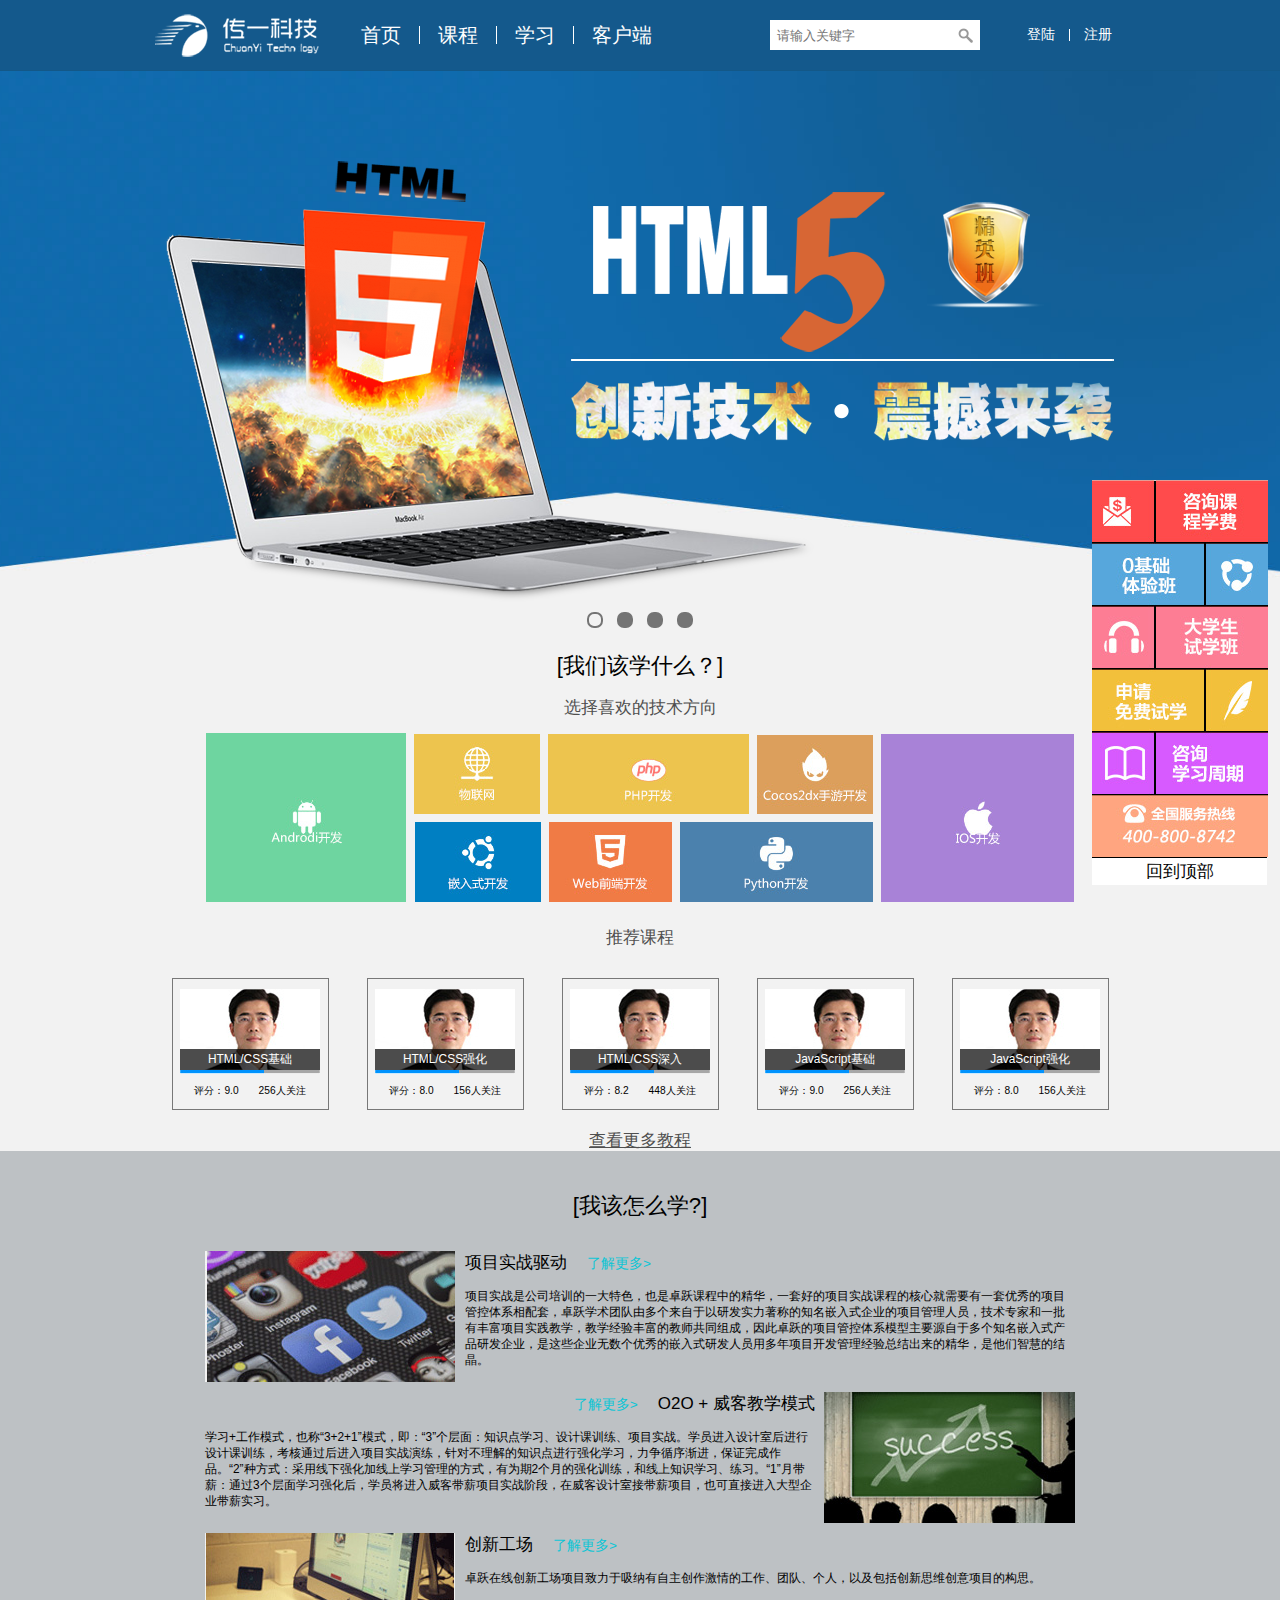
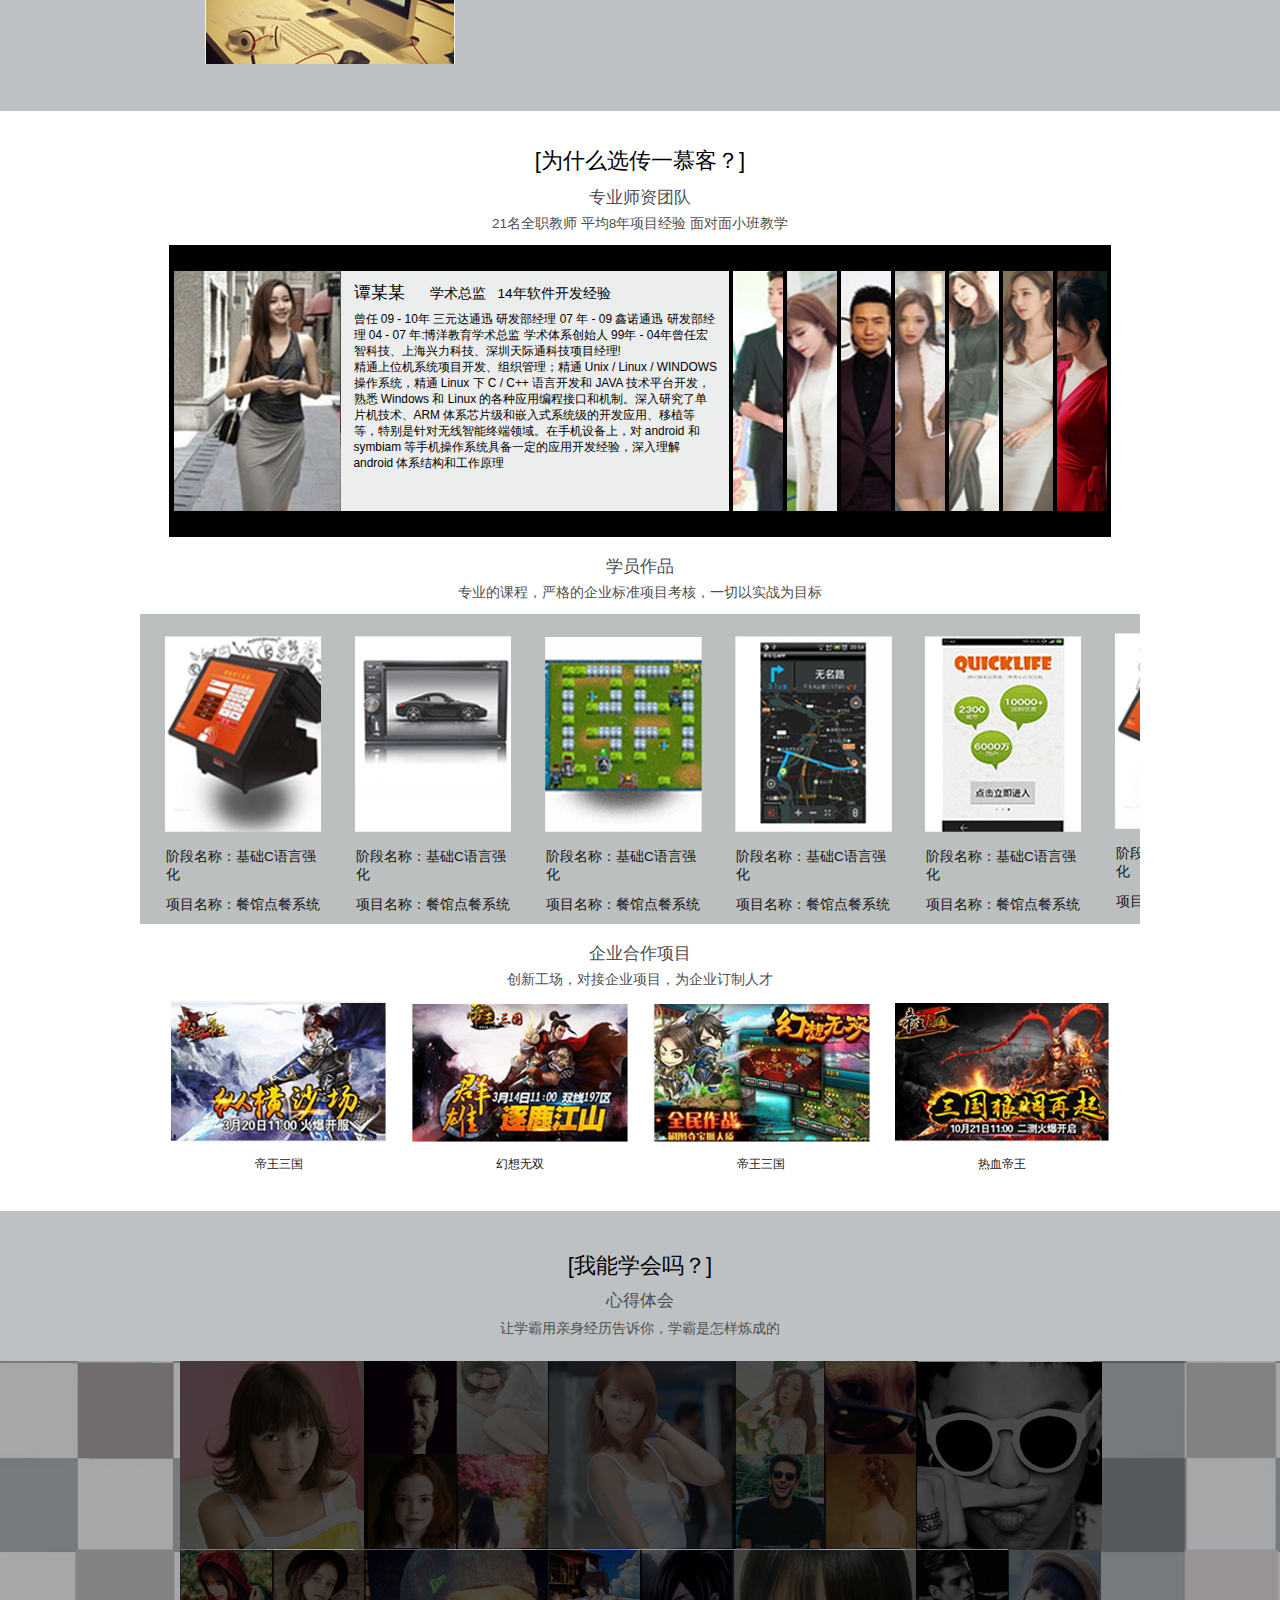
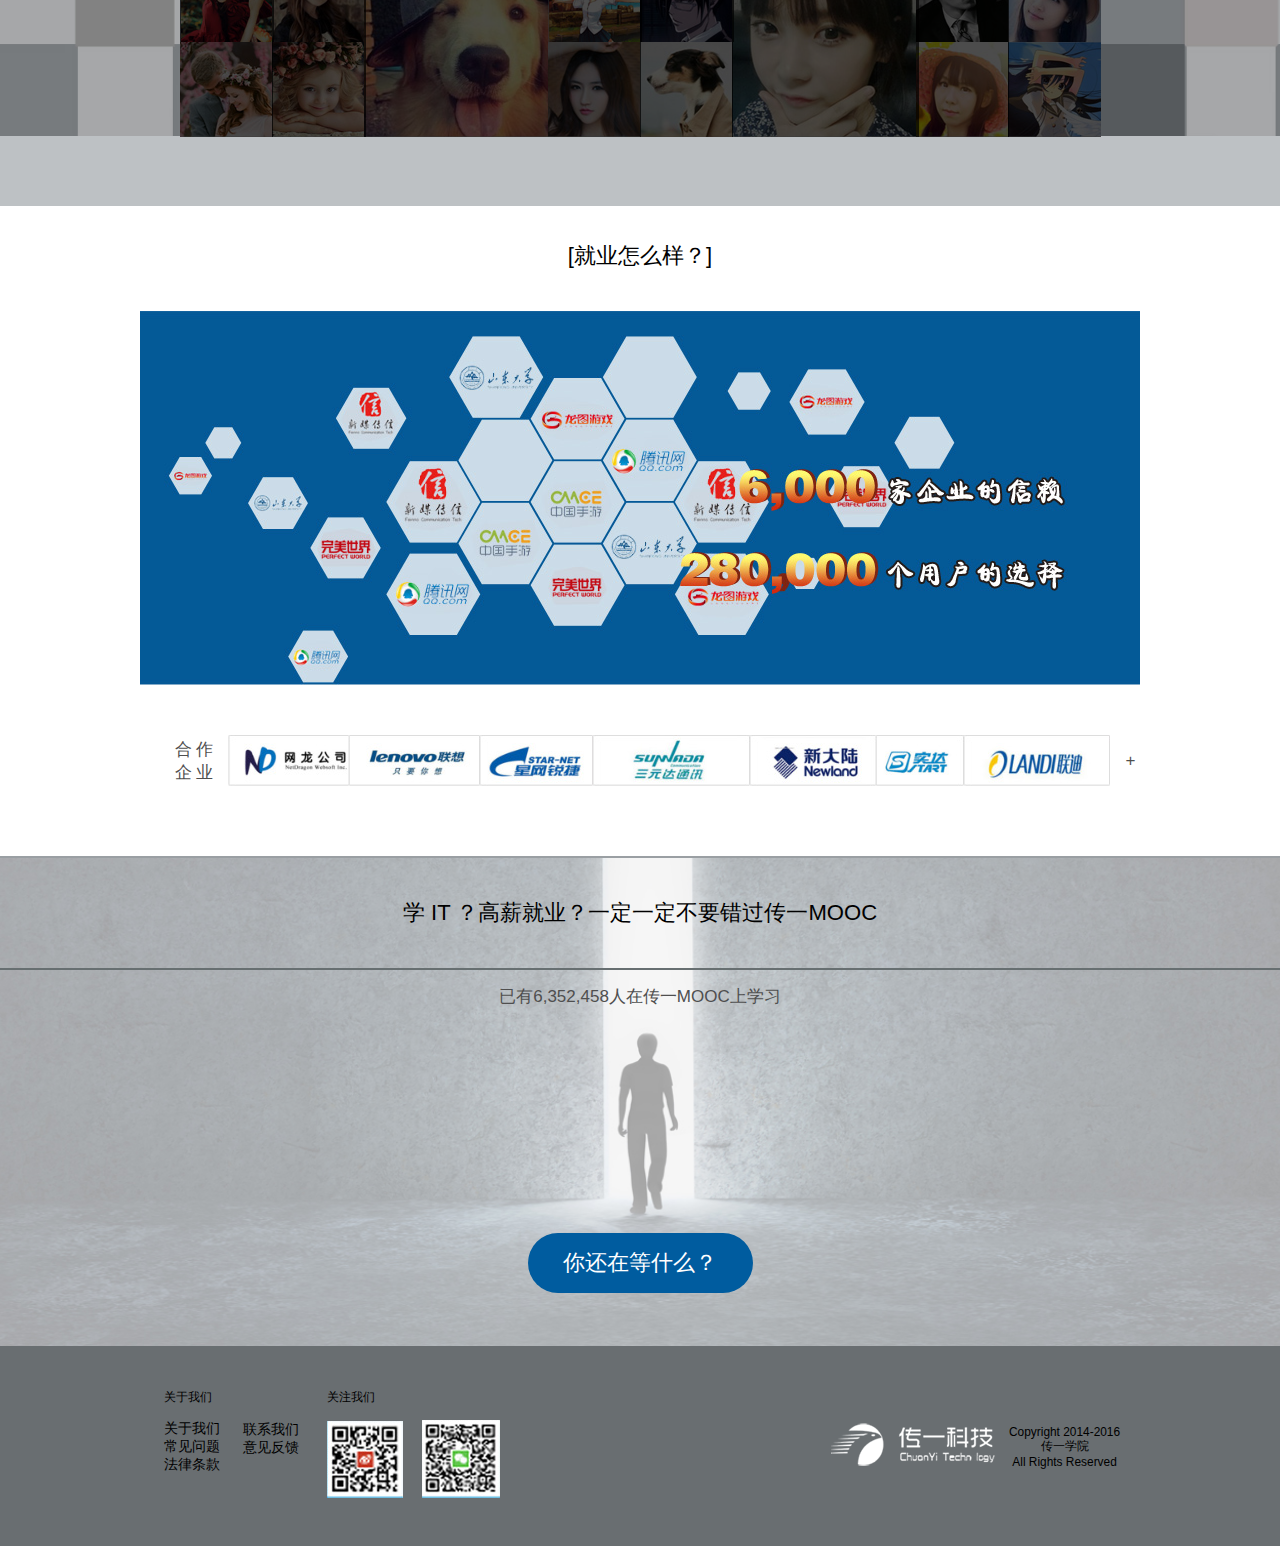
<file: app/index.html>
<!DOCTYPE html>
<html lang="en">
<head>
    <meta charset="UTF-8">
    <title></title>
    <link rel="stylesheet" href="static/css/base.css"/>
    <link rel="stylesheet" href="static/css/index.css"/>
    <script rel="script" src="static/js/base.js"></script>
    <script rel="script" src="static/js/index.js"></script>
</head>
<body>
<div class="main">
    <div class="header" id="header">
        <div class="header_sign" id="header_sign">
            <h1>注册</h1>
            <form>
                <label id="sign_username_label" for="sign_username"><span>4~16位数字或字母，首位必须为字母</span></label>

                <input type="text" id="sign_username" placeholder=" 账号（必须填写）">
                <label id="sign_password1_label"  for="sign_password1"><span>密码未填写</span></label>

                <input type="password" id="sign_password1" placeholder=" 静态密码（必须填写）">
                <label id="sign_password2_label"  for="sign_password2"><span>两次输入密码不正确</span></label>

                <input type="password" id="sign_password2" placeholder=" 确认密码（必须填写）">
                <label id="sign_email_label"  for="sign_email"><span>邮箱账号格式不正确，请重新填写</span></label>

                <input type="text" id="sign_email" placeholder=" 邮箱账号（必须填写）">
                <label id="sign_pin_label"  for="sign_pin"><span>请填写验证码，看不清请刷新</span></label>
                <input type="text" id="sign_pin" placeholder=" 验证码（必须填写）">
                <input id="sign_submit" type="button" value="注册">
            </form>
        </div>
        <div class="header_login" id="header_login">
            <h1>登陆</h1>
            <form>
                <label for="login_username" id="login_username_label"><span>账号不存在</span></label>

                <input type="text" id="login_username" placeholder="账号">
                <label for="login_password" id="login_password_label"><span>密码错误</span></label>

                <input type="password" id="login_password" placeholder="密码">
                <input type="button" id="login_submit" value="登陆">
                <input type="button" id="login_forget" value="忘记密码">
            </form>
        </div>
        <div class="header_box" id="header_box">
            <div class="_empty"></div>
            <img src="static/images/logo.png">
            <ul>
                <li>
                    <a href="index.html">首页</a>
                </li>
                <li>
                    <a href="center.html">课程</a>
                </li>
                <li>
                    <a href="study.html">学习</a>
                </li>
                <li>
                    <a style="border: none">客户端
                        <ul>
                            <li>安卓客户端</li>
                            <li>IOS 客户端</li>
                        </ul>
                    </a>
                </li>
            </ul>
            <form>
                <input type="text" name="search" placeholder="  请输入关键字">
            </form>
            <img  class="header_box_search" src="static/images/search.png"/>
            <a id="header_box_login">登陆</a>
            <a id="header_box_sign" style="border: none">注册</a>
            <a id="header_box_user" style="display: none"></a>
            <a id="header_box_out" style="display: none;border: none">退出</a>
        </div>
    </div>

    <!-- -->
    <div class="banner">
        <div class="banner_box _box">
            <img id="banner_box_img" src="static/images/banner0.png"/>
            <a id="banner_box_left"></a>
            <a id="banner_box_right"></a>

            <div id="banner_box_button">
            </div>
        </div>
    </div>

    <div class="what">
        <div class="what_box _box">
            <h1>[我们该学什么？]</h1>

            <h2>选择喜欢的技术方向</h2>

            <div class="what_box_tech">
                <div>
                    <img src="static/images/what_03.jpg">

                </div>
                <div>
                    <div>
                        <img src="static/images/what_08.jpg">
                        <img src="static/images/what_05.jpg">
                        <img src="static/images/what_13.jpg">
                    </div>
                    <div>
                        <img src="static/images/what_18.jpg">
                        <img src="static/images/what_20.jpg">
                        <img src="static/images/what_22.jpg">
                    </div>
                </div>
                <div>
                    <img src="static/images/what_07.jpg">

                </div>


            </div>

            <h2>推荐课程</h2>

            <div class="what_box_course" id="what_box_course">
                <div class="_course"></div>
            </div>
            <a><h2>查看更多教程</h2></a>
        </div>

    </div>

    <div class="how">
        <div class="how_box _box">

            <h1>[我该怎么学?]</h1>

            <div class="how_box_drive">
                <h2>项目实战驱动</h2>

                <h3><a>了解更多></a></h3>

                <p>
                    项目实战是公司培训的一大特色，也是卓跃课程中的精华，一套好的项目实战课程的核心就需要有一套优秀的项目管控体系相配套，卓跃学术团队由多个来自于以研发实力著称的知名嵌入式企业的项目管理人员，技术专家和一批有丰富项目实践教学，教学经验丰富的教师共同组成，因此卓跃的项目管控体系模型主要源自于多个知名嵌入式产品研发企业，是这些企业无数个优秀的嵌入式研发人员用多年项目开发管理经验总结出来的精华，是他们智慧的结晶。</p>
            </div>
            <div class="how_box_o2o">
                <h3><a>了解更多></a></h3>

                <h2>O2O + 威客教学模式</h2>

                <p>
                    学习+工作模式，也称“3+2+1”模式，即：“3”个层面：知识点学习、设计课训练、项目实战。学员进入设计室后进行设计课训练，考核通过后进入项目实战演练，针对不理解的知识点进行强化学习，力争循序渐进，保证完成作品。“2”种方式：采用线下强化加线上学习管理的方式，有为期2个月的强化训练，和线上知识学习、练习。“1”月带薪：通过3个层面学习强化后，学员将进入威客带薪项目实战阶段，在威客设计室接带薪项目，也可直接进入大型企业带薪实习。</p>

            </div>
            <div class="how_box_creative">
                <h2>创新工场</h2>

                <h3><a>了解更多></a></h3>

                <p>卓跃在线创新工场项目致力于吸纳有自主创作激情的工作、团队、个人，以及包括创新思维创意项目的构思。
                </p>
            </div>
        </div>


    </div>
    <div class="why">
        <div class="why_box _box">
            <h1>[为什么选传一慕客？]</h1>

            <h2>专业师资团队</h2>

            <h3>21名全职教师 平均8年项目经验 面对面小班教学</h3>

            <div class="why_box_teacher" id="why_box_teacher" onmouseover="playAccordion(event)">
                <div style="background-image: url(static/images/teacher1.jpg);width: auto">
                    <div>
                        <h2>谭某某</h2>

                        <h3>学术总监</h3>

                        <h3>14年软件开发经验</h3>

                        <p>曾任 09 - 10年 三元达通迅 研发部经理 07 年 - 09 鑫诺通迅 研发部经理 04 - 07 年:博洋教育学术总监 学术体系创始人
                            99年 - 04年曾任宏智科技、上海兴力科技、深圳天际通科技项目经理!</p>

                        <p>精通上位机系统项目开发、组织管理；精通 Unix / Linux / WINDOWS 操作系统，精通 Linux 下 C / C++ 语言开发和 JAVA 技术平台开发，熟悉
                            Windows 和 Linux 的各种应用编程接口和机制。深入研究了单片机技术、ARM 体系芯片级和嵌入式系统级的开发应用、移植等等，特别是针对无线智能终端领域。在手机设备上，对
                            android 和 symbiam 等手机操作系统具备一定的应用开发经验，深入理解 android 体系结构和工作原理</p>

                    </div>
                </div>
                <div style="background-image: url(static/images/teacher2.jpg);width: 50px;background-position: center center;">
                    <div>
                        <h2>谭某某</h2>

                        <h3>学术总监</h3>

                        <h3>14年软件开发经验</h3>

                        <p>曾任 09 - 10年 三元达通迅 研发部经理 07 年 - 09 鑫诺通迅 研发部经理 04 - 07 年:博洋教育学术总监 学术体系创始人
                            99年 - 04年曾任宏智科技、上海兴力科技、深圳天际通科技项目经理!</p>

                        <p>精通上位机系统项目开发、组织管理；精通 Unix / Linux / WINDOWS 操作系统，精通 Linux 下 C / C++ 语言开发和 JAVA 技术平台开发，熟悉
                            Windows 和 Linux 的各种应用编程接口和机制。深入研究了单片机技术、ARM 体系芯片级和嵌入式系统级的开发应用、移植等等，特别是针对无线智能终端领域。在手机设备上，对
                            android 和 symbiam 等手机操作系统具备一定的应用开发经验，深入理解 android 体系结构和工作原理</p>

                    </div>
                </div>
                <div style="background-image: url(static/images/teacher3.jpg);width: 50px;background-position: center center;">
                    <div>
                        <h2>谭某某</h2>

                        <h3>学术总监</h3>

                        <h3>14年软件开发经验</h3>

                        <p>曾任 09 - 10年 三元达通迅 研发部经理 07 年 - 09 鑫诺通迅 研发部经理 04 - 07 年:博洋教育学术总监 学术体系创始人
                            99年 - 04年曾任宏智科技、上海兴力科技、深圳天际通科技项目经理!</p>

                        <p>精通上位机系统项目开发、组织管理；精通 Unix / Linux / WINDOWS 操作系统，精通 Linux 下 C / C++ 语言开发和 JAVA 技术平台开发，熟悉
                            Windows 和 Linux 的各种应用编程接口和机制。深入研究了单片机技术、ARM 体系芯片级和嵌入式系统级的开发应用、移植等等，特别是针对无线智能终端领域。在手机设备上，对
                            android 和 symbiam 等手机操作系统具备一定的应用开发经验，深入理解 android 体系结构和工作原理</p>

                    </div>
                </div>
                <div style="background-image: url(static/images/teacher4.jpg);width: 50px;background-position: center center;">
                    <div>
                        <h2>谭某某</h2>

                        <h3>学术总监</h3>

                        <h3>14年软件开发经验</h3>

                        <p>曾任 09 - 10年 三元达通迅 研发部经理 07 年 - 09 鑫诺通迅 研发部经理 04 - 07 年:博洋教育学术总监 学术体系创始人
                            99年 - 04年曾任宏智科技、上海兴力科技、深圳天际通科技项目经理!</p>

                        <p>精通上位机系统项目开发、组织管理；精通 Unix / Linux / WINDOWS 操作系统，精通 Linux 下 C / C++ 语言开发和 JAVA 技术平台开发，熟悉
                            Windows 和 Linux 的各种应用编程接口和机制。深入研究了单片机技术、ARM 体系芯片级和嵌入式系统级的开发应用、移植等等，特别是针对无线智能终端领域。在手机设备上，对
                            android 和 symbiam 等手机操作系统具备一定的应用开发经验，深入理解 android 体系结构和工作原理</p>

                    </div>
                </div>
                <div style="background-image: url(static/images/teacher5.jpg);width: 50px;background-position: center center;">
                    <div>
                        <h2>谭某某</h2>

                        <h3>学术总监</h3>

                        <h3>14年软件开发经验</h3>

                        <p>曾任 09 - 10年 三元达通迅 研发部经理 07 年 - 09 鑫诺通迅 研发部经理 04 - 07 年:博洋教育学术总监 学术体系创始人
                            99年 - 04年曾任宏智科技、上海兴力科技、深圳天际通科技项目经理!</p>

                        <p>精通上位机系统项目开发、组织管理；精通 Unix / Linux / WINDOWS 操作系统，精通 Linux 下 C / C++ 语言开发和 JAVA 技术平台开发，熟悉
                            Windows 和 Linux 的各种应用编程接口和机制。深入研究了单片机技术、ARM 体系芯片级和嵌入式系统级的开发应用、移植等等，特别是针对无线智能终端领域。在手机设备上，对
                            android 和 symbiam 等手机操作系统具备一定的应用开发经验，深入理解 android 体系结构和工作原理</p>

                    </div>
                </div>
                <div style="background-image: url(static/images/teacher6.jpg);width: 50px;background-position: center center;">
                    <div>
                        <h2>谭某某</h2>

                        <h3>学术总监</h3>

                        <h3>14年软件开发经验</h3>

                        <p>曾任 09 - 10年 三元达通迅 研发部经理 07 年 - 09 鑫诺通迅 研发部经理 04 - 07 年:博洋教育学术总监 学术体系创始人
                            99年 - 04年曾任宏智科技、上海兴力科技、深圳天际通科技项目经理!</p>

                        <p>精通上位机系统项目开发、组织管理；精通 Unix / Linux / WINDOWS 操作系统，精通 Linux 下 C / C++ 语言开发和 JAVA 技术平台开发，熟悉
                            Windows 和 Linux 的各种应用编程接口和机制。深入研究了单片机技术、ARM 体系芯片级和嵌入式系统级的开发应用、移植等等，特别是针对无线智能终端领域。在手机设备上，对
                            android 和 symbiam 等手机操作系统具备一定的应用开发经验，深入理解 android 体系结构和工作原理</p>

                    </div>
                </div>
                <div style="background-image: url(static/images/teacher7.jpg);width: 50px;background-position: center center;">
                    <div>
                        <h2>谭某某</h2>

                        <h3>学术总监</h3>

                        <h3>14年软件开发经验</h3>

                        <p>曾任 09 - 10年 三元达通迅 研发部经理 07 年 - 09 鑫诺通迅 研发部经理 04 - 07 年:博洋教育学术总监 学术体系创始人
                            99年 - 04年曾任宏智科技、上海兴力科技、深圳天际通科技项目经理!</p>

                        <p>精通上位机系统项目开发、组织管理；精通 Unix / Linux / WINDOWS 操作系统，精通 Linux 下 C / C++ 语言开发和 JAVA 技术平台开发，熟悉
                            Windows 和 Linux 的各种应用编程接口和机制。深入研究了单片机技术、ARM 体系芯片级和嵌入式系统级的开发应用、移植等等，特别是针对无线智能终端领域。在手机设备上，对
                            android 和 symbiam 等手机操作系统具备一定的应用开发经验，深入理解 android 体系结构和工作原理</p>

                    </div>
                </div>
                <div style="background-image: url(static/images/teacher8.jpg);width: 50px;background-position: center center;">
                    <div>
                        <h2>谭某某</h2>

                        <h3>学术总监</h3>

                        <h3>14年软件开发经验</h3>

                        <p>曾任 09 - 10年 三元达通迅 研发部经理 07 年 - 09 鑫诺通迅 研发部经理 04 - 07 年:博洋教育学术总监 学术体系创始人
                            99年 - 04年曾任宏智科技、上海兴力科技、深圳天际通科技项目经理!</p>

                        <p>精通上位机系统项目开发、组织管理；精通 Unix / Linux / WINDOWS 操作系统，精通 Linux 下 C / C++ 语言开发和 JAVA 技术平台开发，熟悉
                            Windows 和 Linux 的各种应用编程接口和机制。深入研究了单片机技术、ARM 体系芯片级和嵌入式系统级的开发应用、移植等等，特别是针对无线智能终端领域。在手机设备上，对
                            android 和 symbiam 等手机操作系统具备一定的应用开发经验，深入理解 android 体系结构和工作原理</p>

                    </div>
                </div>
            </div>
            <h2>学员作品</h2>

            <h3>专业的课程，严格的企业标准项目考核，一切以实战为目标</h3>

            <div class="why_box_work" id="why_box_work" onload="workLoop()">
                <div style="left: 0">
                    <div>
                        <img src="static/images/work_03.jpg">

                        <h3>阶段名称：基础C语言强化</h3>

                        <h3>项目名称：餐馆点餐系统</h3>
                    </div>
                    <div>
                        <img src="static/images/work_05.jpg">

                        <h3>阶段名称：基础C语言强化</h3>

                        <h3>项目名称：餐馆点餐系统</h3>
                    </div>
                    <div>
                        <img src="static/images/work_07.jpg">

                        <h3>阶段名称：基础C语言强化</h3>

                        <h3>项目名称：餐馆点餐系统</h3>
                    </div>
                    <div>
                        <img src="static/images/work_09.jpg">

                        <h3>阶段名称：基础C语言强化</h3>

                        <h3>项目名称：餐馆点餐系统</h3>
                    </div>
                    <div>
                        <img src="static/images/work_11.jpg">

                        <h3>阶段名称：基础C语言强化</h3>

                        <h3>项目名称：餐馆点餐系统</h3>
                    </div>
                </div>

            </div>


            <h2>企业合作项目</h2>

            <h3>创新工场，对接企业项目，为企业订制人才</h3>

            <div class="why_box_project">
                <div>
                    <img src="static/images/project_03.jpg"/>

                    <p><a>帝王三国</a></p>
                </div>
                <div>
                    <img src="static/images/project_06.jpg"/>

                    <p><a>幻想无双</a></p>

                </div>
                <div>
                    <img src="static/images/project_08.jpg"/>

                    <p><a>帝王三国</a></p>

                </div>
                <div>
                    <img src="static/images/project_10.jpg"/>

                    <p><a>热血帝王</a></p>

                </div>
            </div>
        </div>
    </div>
    <div class="can">
        <h1>[我能学会吗？]</h1>

        <h2>心得体会</h2>

        <h3>让学霸用亲身经历告诉你，学霸是怎样炼成的</h3>

        <div class="can_content">
            <div class="can_content_box _box" id="can_content_box">
                <div>
                    <div>

                        <img src="static/images/can_01.jpg"/>

                        <div></div>
                    </div>
                    <div>
                        <div>
                            <div>
                                <div></div>
                                <img src="static/images/can_02.jpg"/>

                            </div>
                            <div>
                                <div></div>
                                <img src="static/images/can_03.jpg"/>

                            </div>
                        </div>
                        <div>
                            <div>
                                <div></div>
                                <img src="static/images/can_04.jpg"/>

                            </div>
                            <div>
                                <div></div>
                                <img src="static/images/can_05.jpg"/>

                            </div>
                        </div>
                    </div>
                    <div>
                        <div></div>
                        <img src="static/images/can_06.jpg"/>
                    </div>
                    <div>
                        <div>
                            <div>
                                <div></div>
                                <img src="static/images/can_07.jpg"/>

                            </div>
                            <div>
                                <div></div>
                                <img src="static/images/can_08.jpg"/>

                            </div>
                        </div>
                        <div>
                            <div>
                                <div></div>
                                <img src="static/images/can_09.jpg"/>

                            </div>
                            <div>
                                <div></div>
                                <img src="static/images/can_10.jpg"/>

                            </div>
                        </div>
                    </div>
                    <div>
                        <div></div>
                        <img src="static/images/can_11.jpg"/>
                    </div>
                </div>
                <div>
                    <div>
                        <div>
                            <div>
                                <div></div>
                                <img src="static/images/can_12.jpg"/>

                            </div>
                            <div>
                                <div></div>
                                <img src="static/images/can_13.jpg"/>

                            </div>
                        </div>
                        <div>
                            <div>
                                <div></div>
                                <img src="static/images/can_14.jpg"/>

                            </div>
                            <div>
                                <div></div>
                                <img src="static/images/can_15.jpg"/>

                            </div>
                        </div>
                    </div>
                    <div>
                        <div></div>
                        <img src="static/images/can_16.jpg"/>
                    </div>
                    <div>
                        <div>
                            <div>
                                <div></div>
                                <img src="static/images/can_17.jpg"/>

                            </div>
                            <div>
                                <div></div>
                                <img src="static/images/can_18.jpg"/>

                            </div>
                        </div>
                        <div>
                            <div>
                                <div></div>
                                <img src="static/images/can_19.jpg"/>

                            </div>
                            <div>
                                <div></div>
                                <img src="static/images/can_20.jpg"/>

                            </div>
                        </div>
                    </div>
                    <div>
                        <div></div>
                        <img src="static/images/can_21.jpg"/>
                    </div>
                    <div>
                        <div>
                            <div>
                                <div></div>
                                <img src="static/images/can_22.jpg"/>

                            </div>
                            <div>
                                <div></div>
                                <img src="static/images/can_23.jpg"/>

                            </div>
                        </div>
                        <div>
                            <div>
                                <div></div>
                                <img src="static/images/can_24.jpg"/>

                            </div>
                            <div>
                                <div></div>
                                <img src="static/images/can_25.jpg"/>

                            </div>
                        </div>
                    </div>
                </div>
            </div>
        </div>
    </div>
    <div class="job">
        <div class="job_box _box">
            <h1>[就业怎么样？]</h1>
            <img src="static/images/job_back.jpg"/>

            <div class="job_box_corp">
                <div class="_empty"></div>
                <div><h2>合 作<br/>企 业</h2></div>
                <div>
                    <div><img src="static/images/corp_03.jpg"/></div>
                    <div><img src="static/images/corp_04.jpg"/></div>
                    <div><img src="static/images/corp_05.jpg"/></div>
                    <div><img src="static/images/corp_06.jpg"/></div>
                    <div><img src="static/images/corp_07.jpg"/></div>
                    <div><img src="static/images/corp_08.jpg"/></div>
                    <div><img src="static/images/corp_09.jpg"/></div>
                </div>
                <div>
                    <h2>+</h2>
                </div>
            </div>
        </div>
    </div>
    <div class="wait">
        <div class="wait_top">
            <h1>学 IT ？高薪就业？一定一定不要错过传一MOOC</h1>
        </div>
        <div class="wait_bottom">
            <h2>已有6,352,458人在传一MOOC上学习</h2>
            <a><h1>你还在等什么？</h1></a>
        </div>
    </div>
    <div class="float">
        <img src="static/images/float_01.jpg"/>
        <a href="#header">回到顶部</a>
    </div>
    <!--  -->
    <div class="footer">
        <div class="footer_box">
            <div class="_empty"></div>
            <div class="footer_box_block1">
                <p>关于我们</p>
                <span><a>关于我们</a><br/><a>常见问题</a><br/><a>法律条款</a></span>
                <span><a>联系我们</a><br/><a>意见反馈</a><br/><a></a></span>
            </div>
            <div class="footer_box_block2">
                <p>关注我们</p>
                <img src="static/images/footer_scan_03.jpg">
                <img src="static/images/footer_scan_05.jpg">
            </div>
            <div class="footer_box_logo">
                <img src="static/images/logo.png"/>

                <p>Copyright 2014-2016<br/>传一学院<br/>All Rights Reserved</p>
            </div>
        </div>
    </div>

</div>
<div class="_cover" id="_cover"></div>
</body>
</html>
</file>
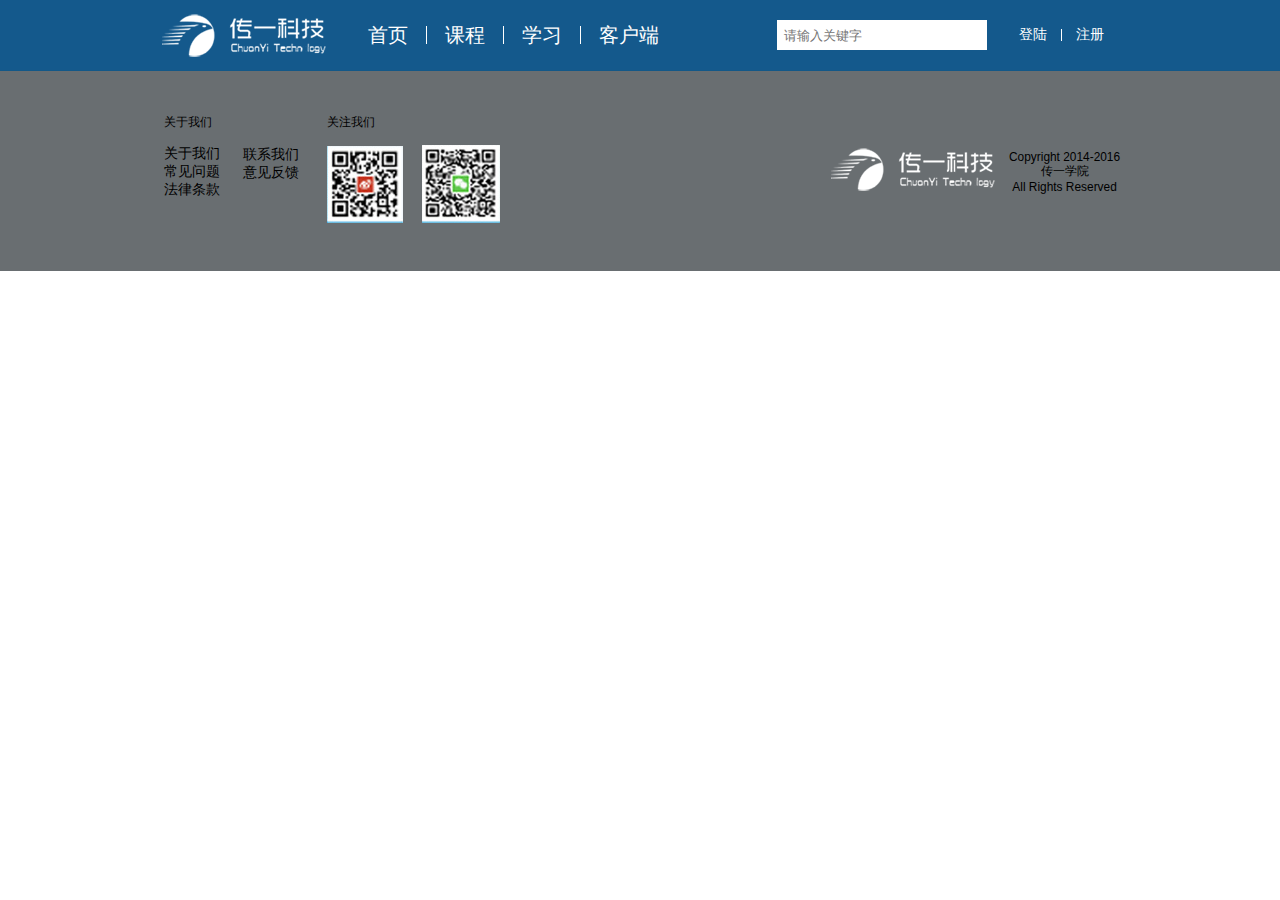
<file: app/base.html>
<!DOCTYPE html>
<html lang="en">
<head>
    <meta charset="UTF-8">
    <link rel="stylesheet" href="static/css/base.css"/>

    <title></title>
</head>
<body>
    <div class="main">
        <div class="header">
            <div class="header_box">
                <div class="_empty"></div>
                <img src="static/images/logo.png">
                <ul>
                    <li>
                        <a href="index.html">首页</a>
                    </li>
                    <li>
                        <a href="class.html">课程</a>
                    </li>
                    <li>
                        <a href="study.html">学习</a>
                    </li>
                    <li>
                        <a style="border: none">客户端
                            <ul>
                                <li>安卓客户端</li>
                                <li>IOS 客户端</li>
                            </ul>
                        </a>
                    </li>
                </ul>
                <form>
                    <input type="text" name="search" placeholder="  请输入关键字">
                    <a></a>
                </form>
                <a>登陆</a>
                <a style="border: none">注册</a>
            </div>
        </div>
        <div class="footer">
            <div class="footer_box">
                <div class="_empty"></div>
                <div class="footer_box_block1">
                    <p>关于我们</p>
                    <span><a>关于我们</a><br/><a>常见问题</a><br/><a>法律条款</a></span>
                    <span><a>联系我们</a><br/><a>意见反馈</a><br/><a></a></span>
                </div>
                <div class="footer_box_block2">
                    <p>关注我们</p>
                    <img src="static/images/footer_scan_03.jpg">
                    <img src="static/images/footer_scan_05.jpg">
                </div>
                <div class="footer_box_logo">
                    <img src="static/images/logo.png"/>

                    <p>Copyright 2014-2016<br/>传一学院<br/>All Rights Reserved</p>
                </div>
            </div>
        </div>
    </div>
</body>
</html>
</file>
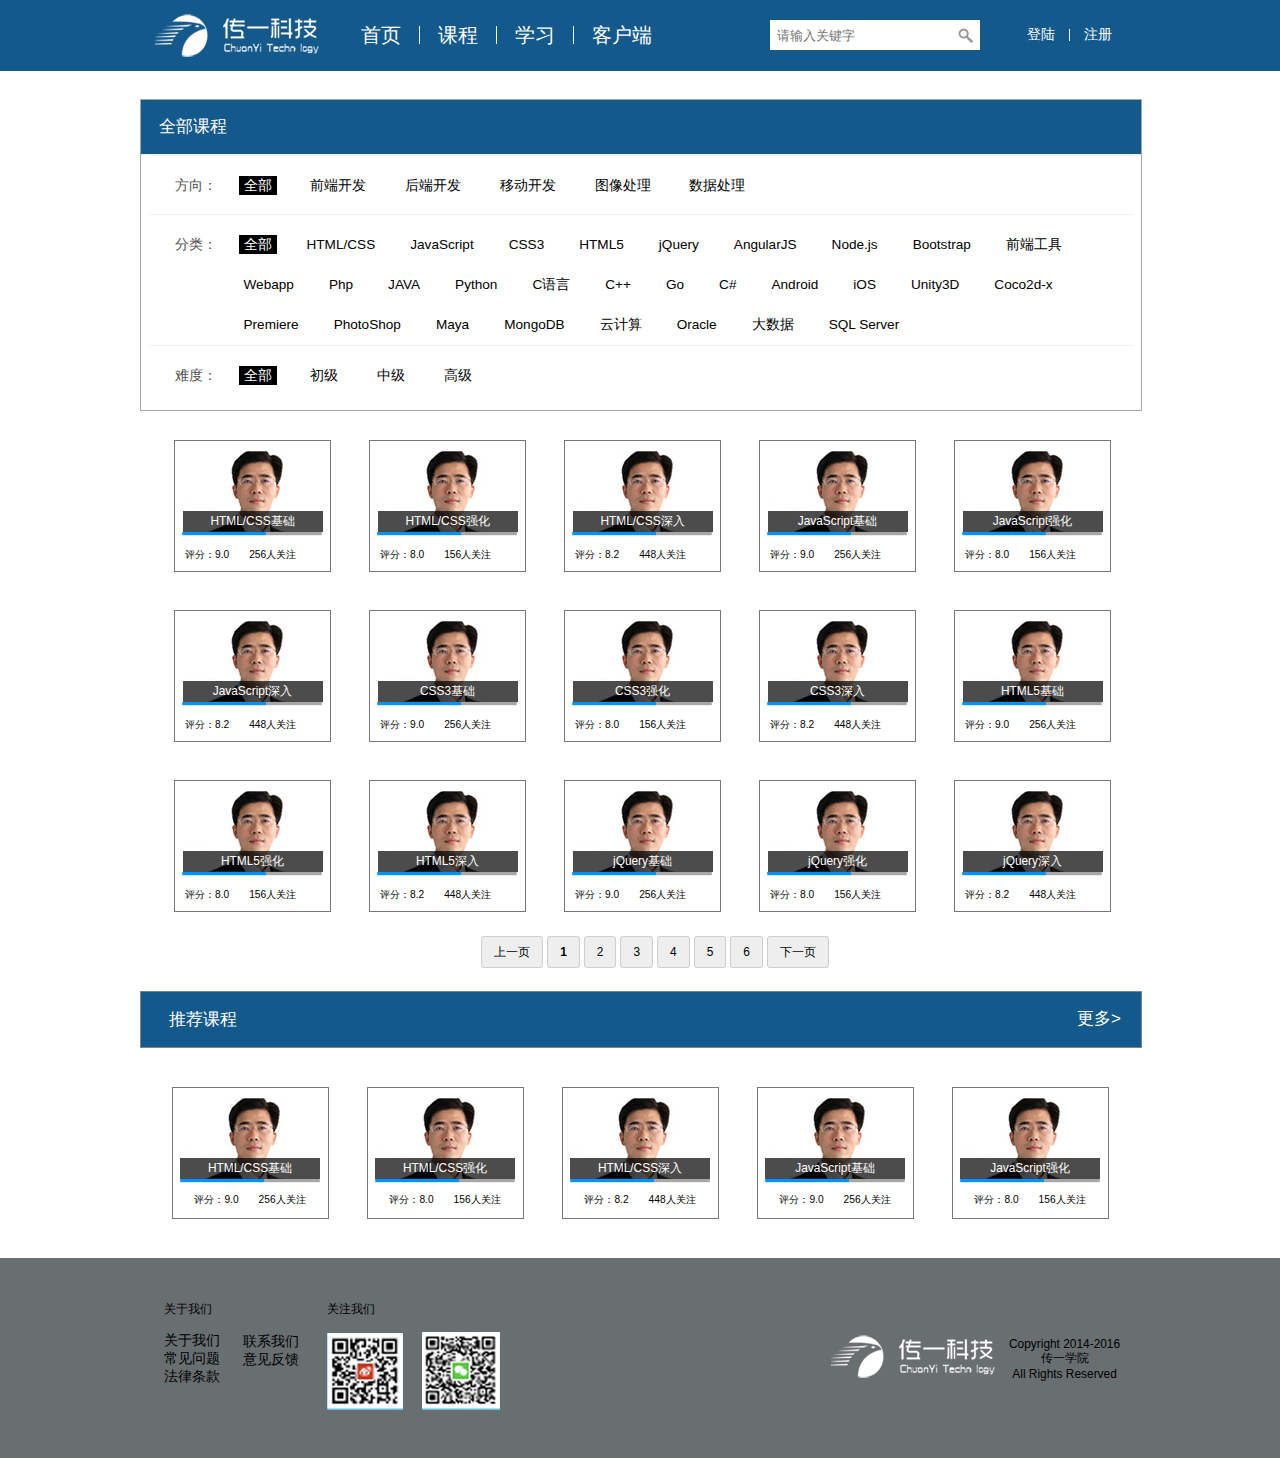
<file: app/center.html>
<!DOCTYPE html>
<html lang="en">
<head>
    <meta charset="UTF-8">
    <link rel="stylesheet" href="static/css/base.css"/>
    <link rel="stylesheet" href="static/css/center.css"/>
    <script rel="script" src="static/js/base.js"></script>
    <script rel="script" src="static/js/center.js"></script>
    <title></title>
</head>
<body>
<div class="main">
    <div class="header" id="header">
        <div class="header_sign" id="header_sign">
            <h1>注册</h1>
            <form>
                <label id="sign_username_label" for="sign_username"><span>4~16位数字或字母，首位必须为字母</span></label>

                <input type="text" id="sign_username" placeholder=" 账号（必须填写）">
                <label id="sign_password1_label"  for="sign_password1"><span>密码未填写</span></label>

                <input type="password" id="sign_password1" placeholder=" 静态密码（必须填写）">
                <label id="sign_password2_label"  for="sign_password2"><span>两次输入密码不正确</span></label>

                <input type="password" id="sign_password2" placeholder=" 确认密码（必须填写）">
                <label id="sign_email_label"  for="sign_email"><span>邮箱账号格式不正确，请重新填写</span></label>

                <input type="text" id="sign_email" placeholder=" 邮箱账号（必须填写）">
                <label id="sign_pin_label"  for="sign_pin"><span>请填写验证码，看不清请刷新</span></label>
                <input type="text" id="sign_pin" placeholder=" 验证码（必须填写）">
                <input id="sign_submit" type="button" value="注册">
            </form>
        </div>
        <div class="header_login" id="header_login">
            <h1>登陆</h1>
            <form>
                <label for="login_username" id="login_username_label"><span>账号不存在</span></label>

                <input type="text" id="login_username" placeholder="账号">
                <label for="login_password" id="login_password_label"><span>密码错误</span></label>

                <input type="password" id="login_password" placeholder="密码">
                <input type="button" id="login_submit" value="登陆">
                <input type="button" id="login_forget" value="忘记密码">
            </form>
        </div>
        <div class="header_box" id="header_box">
            <div class="_empty"></div>
            <img src="static/images/logo.png">
            <ul>
                <li>
                    <a href="index.html">首页</a>
                </li>
                <li>
                    <a href="center.html">课程</a>
                </li>
                <li>
                    <a href="study.html">学习</a>
                </li>
                <li>
                    <a style="border: none">客户端
                        <ul>
                            <li>安卓客户端</li>
                            <li>IOS 客户端</li>
                        </ul>
                    </a>
                </li>
            </ul>
            <form>
                <input type="text" name="search" placeholder="  请输入关键字">
            </form>
            <img  class="header_box_search" src="static/images/search.png"/>
            <a id="header_box_login">登陆</a>
            <a id="header_box_sign" style="border: none">注册</a>
            <a id="header_box_user" style="display: none"></a>
            <a id="header_box_out" style="display: none;border: none">退出</a>
        </div>
    </div>

    <diV class="container _box">
        <div class="container_nav">
            <div class="container_nav_title">
                <h2>全部课程</h2>

            </div>

            <div class="container_nav_box">
                <div class="container_nav_box_direct" id="container_nav_box_direct">
                    <h3>方向：</h3>
                    <ul>
                        <li><a style="background: black">全部</a></li>
                        <li><a>前端开发</a></li>
                        <li><a>后端开发</a></li>
                        <li><a>移动开发</a></li>
                        <li><a>图像处理</a></li>
                        <li><a>数据处理</a></li>
                    </ul>

                </div>
                <div class="container_nav_box_class" id="container_nav_box_class">
                    <h3>分类：</h3>
                    <ul>
                        <li><a style="background: black;color: white">全部</a></li>

                    </ul>
                </div>
                <div class="container_nav_box_hard" id="container_nav_box_hard">
                    <h3>难度：</h3>
                    <ul>
                        <li><a>全部</a></li>
                        <li><a>初级</a></li>
                        <li><a>中级</a></li>
                        <li><a>高级</a></li>

                    </ul>
                </div>
            </div>
        </div>
        <div class="container_show" id="container_show">
            <div class="container_show_content" id="container_show_content" ></div>

        </diV>
        <div class="container_recommend">
            <div class="container_recommend_title">
                <h2>推荐课程</h2>
                <a>更多></a>
            </div>
            <div class="container_recommend_box" id="container_recommend_box">

            </div>
        </diV>
    </diV>
    <div class="footer">
        <div class="footer_box">
            <div class="_empty"></div>
            <div class="footer_box_block1">
                <p>关于我们</p>
                <span><a>关于我们</a><br/><a>常见问题</a><br/><a>法律条款</a></span>
                <span><a>联系我们</a><br/><a>意见反馈</a><br/><a></a></span>
            </div>
            <div class="footer_box_block2">
                <p>关注我们</p>
                <img src="static/images/footer_scan_03.jpg">
                <img src="static/images/footer_scan_05.jpg">
            </div>
            <div class="footer_box_logo">
                <img src="static/images/logo.png"/>

                <p>Copyright 2014-2016<br/>传一学院<br/>All Rights Reserved</p>
            </div>
        </div>
    </div>
</div>
<div class="_cover" id="_cover"></div>

</body>
</html>
</file>
<file: app/static/css/base.css>
* {
    border: 0;
    margin: 0;
    padding: 0;
    font-family: 'Microsoft Yahei', sans-serif;
}

html {
    font-size: 85px;
}

body {
    width: 100%;
    font-size: 0;
}

a,
li {
    cursor: pointer;

    text-decoration: none;
}

h1 {
    font-size: .26rem;
    font-weight: 500;
    color: black;
}

h2 {
    font-size: .20rem;
    font-weight: 500;
    color: #4f4f4f;

}

h3 {
    font-size: .16rem;
    font-weight: 500;
    color: #4f4f4f;

}

p {
    font-size: .14rem;
}

ul {
    list-style: none;
}

.main {
    margin: 0 auto;
}

._empty {
    height: 100%;

    display: inline-block;
    vertical-align: middle;
}

._box {
    width: 1000px;
    height: 100%;

    margin: 0 auto;

    text-align: center;
    position: relative;
}

._tag {
    width: 178px;
    height: 30px;

    border-top-left-radius: 5px;
    border-top-right-radius: 5px;
    margin-right: 1px;

    background: #dddddd;
    color: black;
    display: inline-block;
    vertical-align: bottom;
    font-size: .16rem;
    line-height: 35px;
    text-align: center;

}

._tag_choose {
    height: 35px;

    line-height: 35px;
    background: #14598c;
    color: white;
}

._course {
    width: 155px;
    height: 130px;

    border: solid 1px #787878   ;
    margin: 19px;

    display: inline-block;
    cursor: pointer;
}

._course div {
    width: 140px;
    height: 81px;

    margin: 10px auto 0;

    overflow: hidden;
    background: url(../images/course_01.jpg);
    background-position: center center;
    text-align: center;
}

._course p {
    width: 100%;
    height: 81px;
    line-height: 21px;

    color: white;
    background: rgba(0, 0, 0, .7);

    position: relative;
    bottom: -60px;
}

._course p:hover,
._course div:hover > p {
    bottom: 0;
}

._course img {
    width: 140px;

    text-align: center;
    margin: 0 auto;
}

._course span {
    display: inline-block;

    font-size: .12rem;
    line-height: .12rem;

    margin: 12px 10px 0;
}

._button_page {
    width: 100%;

    position: absolute;
    bottom: 30px;

    text-align: center;
}

._button_page > a {
    padding: 8px 12px;
    border: solid 1px #cecece;
    border-radius: 3px;
    margin: 0 2px;

    background: #eeeeee;
    font-size: .14rem;

}

._cover {
    width: 100%;
    height: 100%;

    position: fixed;
    z-index: 11;
    top: 0;
    left: 0;

    display: none;
    background: rgba(0, 0, 0, .7);
}

/* header
-------------------------------------------------------------------------------*/
.header {
    width: 100%;
    height: 70px;

    border-bottom: solid 1px #135888;

    background: #14598c;
}

.header_login {
    width: 50vw;
    height: 50vh;

    border: solid 1px black;

    position: fixed;
    top: 25vh;
    left: 25vw;
    z-index: 99;

    background: white;
    text-align: center;
    display: none;
}

.header_login input {
    width: 20vw;
    height: 5vh;

    margin: 0 15vw 1vh;
    border: solid 1px black;

    display: inline-block;
}

.header_login input[type="submit"] {
    margin-top: 2vh;
}

.header_login label {
    width: 20vw;
    height: 2vh;

    margin: 0 15vw;

    font-size: 2vh;
    line-height: 2vh;
    display: inline-block;

    border-top: solid 1px white;
    border-left: solid 1px white;
    border-right: solid 1px white;
}

.header_login-label {

    border-top: solid 1px black;
    border-left: solid 1px black;
    border-right: solid 1px black;
}

.header_login-label > span {
    display: inline;
}

.header_login label > span {
    display: none;
}

.header_login h1 {
    font-size: 5vh;
    line-height: 5vh;

    margin: 3vh 0 2vh;
}

.header_sign {
    width: 50vw;
    height: 60vh;

    border: solid 1px black;

    position: fixed;
    top: 20vh;
    left: 25vw;
    z-index: 99;

    background: white;
    text-align: center;
    display: none;

}

.header_sign input {
    width: 20vw;
    height: 5vh;

    margin: 0 15vw 1vh;
    border: solid 1px black;

    display: inline-block;
}

.header_sign input[type="submit"] {
    margin-top: 2vh;
}

.header_sign label {
    width: 20vw;
    height: 2vh;

    margin: 0 15vw;

    font-size: 2vh;
    line-height: 2vh;
    display: inline-block;

    border-top: solid 1px white;
    border-left: solid 1px white;
    border-right: solid 1px white;
}

.header_sign label:hover {

    border-top: solid 1px black;
    border-left: solid 1px black;
    border-right: solid 1px black;
}

.header_sign label > span {
    display: none;
}

.header_sign label:hover > span {
    display: inline;
}

.header_sign h1 {
    font-size: 5vh;
    line-height: 5vh;

    margin: 3vh 0 2vh;
}

.header_box {
    width: 1000px;
    height: 70px;

    margin: 0 auto;

    text-align: center;
    color: #ffffff;
}

.header_box * {
    display: inline-block;
    vertical-align: middle;
}

.header_box img[src="static/images/logo.png"] {
    width: 164px;

    margin-right: 24px;
}

.header_box > ul {
    margin-right: 100px;
}

.header_box > ul > li {
    height: 70px;
    line-height: 70px;

    position: relative;
}

.header_box > ul > li:hover {
    background: #104974;
}

.header_box > ul > li > a {
    height: .22rem;
    line-height: .22rem;

    border-right: solid 1px #ffffff;
    padding-left: 18px;
    padding-right: 18px;

    text-align: center;
    font-size: .24rem;
    color: white;
}

.header_box > ul > li > a > ul {
    display: none;
    width: 145px;
    height: 90px;

    position: absolute;
    top: 70px;
    left: 0;

    background: #1d69a3;

    /* shadow */
    box-shadow: 3px 3px 3px #000000;
    -moz-box-shadow: 3px 3px 3px #000000;
    -webkit-box-shadow: 3px 3px 3px #000000;
}

.header_box > ul > li:hover > a > ul,
.header_box > ul > li > a > ul:hover {
    z-index: 10;
    display: inline-block;
}

.header_box > ul > li > a > ul > li {
    width: 100%;
    height: 45px;
    line-height: 45px;

    font-size: .22rem;
}

.header_box > ul > li > a > ul > li:hover {
    background: #14598c;
}

.header_box input[name="search"] {
    width: 210px;
    height: 30px;

    margin-right: 18px;
}

.header_box > a {
    height: .14rem;
    line-height: .14rem;

    padding-left: 14px;
    padding-right: 14px;
    border-right: solid 1px #ffffff;

    font-size: .16rem;
}

.header_box_search {
    position: relative;
    left: -40px;
    cursor: pointer;
}

/* footer
-------------------------------------------------------------------------------*/
.footer {
    width: 100%;
    height: 200px;

    background: #696e71;
}

.footer_box * {
    display: inline-block;
}

.footer_box > * {
    vertical-align: middle;

}

.footer_box {
    width: 1000px;
    height: 100%;

    margin: 0 auto;

    text-align: center;
    font-size: .16rem;
}

.footer_box_block1 {
    width: 160px;
    height: 115px;
    text-align: left;
}

.footer_box_block1 > span {
    margin-right: 20px;
}

.footer_box_block2 {
    width: 200px;
    height: 115px;
    text-align: left;
}

.footer_box_block2 > img {

    margin-right: 15px;
}

.footer_box_block1 > p,
.footer_box_block2 > p {
    width: 100%;
    margin-bottom: 14px;
}

.footer_box_logo {
    margin-left: 300px;
}

.footer_box_logo img {
    margin-right: 10px;
}
</file>
<file: app/static/css/index.css>
* {
    /*border: solid 1px;*/
}

._mask{
    position: absolute;
    background: rgba(0,0,0,.7);
    z-index: 9;
    cursor: pointer;

}
._mask:hover{
    background: rgba(0,0,0,0);
}

/* banner
-------------------------------------------------------------------------------*/
.banner {
    width: 100%;
    height: 570px;

    background-image: url("../images/banner_back.jpg");
    background-size: cover;
    background-position: center;
    background-repeat: no-repeat;
    text-align: center;
}

.banner_box > img {
    margin-top: 90px;
    margin-bottom: 10px;

    cursor: pointer;

}

/* 左右箭头 */
.banner:hover #banner_box_right,
.banner:hover #banner_box_left {
    display: inline-block;
}

#banner_box_right,
#banner_box_left {
    width: 23px;
    height: 37px;

    display: none;
    position: absolute;
    top: 230px;

}

#banner_box_left {
    background-image: url(../images/banner_left.png);
    left: -40px;
}

#banner_box_right {
    background-image: url(../images/banner_right.png);
    right: -40px;
}

/* 圆点 */
.banner_box > div > a {
    width: 12px;
    height: 12px;

    margin-right: 7px;
    margin-left: 7px;
    border: solid 2px #747474;
    border-radius: 7px;

    display: inline-block;
    background: #747474;
}

.banner_box_button_hover {
    background: none;
}

/* what
-------------------------------------------------------------------------------*/
.what {
    width: 100%;
    height: 510px;
    background: #f2f2f2;
}

.what_box h1 {
    padding-top: 10px;
    margin-bottom: 15px;
}

.what_box h2 {
    margin-bottom: 10px;
}

.what_box h2:last-child {
    text-decoration: underline;
}

.what_box_tech {
    margin-bottom: 20px;
}

.what_box_tech > div {
    display: inline-block;
}

.what_box_tech img {
    margin: 4px;
    cursor: pointer;
}

.what_box_course {
    /*height: 135px;*/


    text-align: center;
}

/* how
-------------------------------------------------------------------------------*/
.how {
    width: 100%;
    height: 560px;

    background: #bdc1c4;
}

.how h1 {
    padding-top: 40px;
    margin-bottom: 30px;
}

.how_box div {

    width: 870px;
    height: 131px;

    margin: 0 auto 10px;

    background-repeat: no-repeat;
}

.how_box div h2 {
    color: black;
    display: inline-block;

}

.how_box div h3 {
    color: #0dc5d5;
    display: inline-block;
}

.how_box div p {
    text-align: left;
    margin-top: 15px;
}

.how_box_drive {
    background-image: url(../images/how_03.jpg);
    background-position: left;
    text-align: left;
}

.how_box_o2o {
    background-image: url(../images/how_07.jpg);
    background-position: right;
    text-align: right;
}

.how_box_creative {
    background-image: url(../images/how_10.jpg);
    background-position: left;
    text-align: left;
}

.how_box_drive p,
.how_box_creative p {
    text-align: left;
    margin-left: 260px;
}

.how_box_o2o p {
    margin-right: 260px;
}

.how_box_drive h2,
.how_box_creative h2 {
    margin-left: 260px;
    margin-right: 20px;
}

.how_box_o2o h2 {
    margin-right: 260px;
    margin-left: 20px;
}

/* why
-------------------------------------------------------------------------------*/
.why {
    width: 100%;
    height: 1100px;
}

.why_box h1 {
    padding-top: 35px;
    margin-bottom: 10px;
}

.why_box h2 {
    margin-bottom: 6px;
}

.why_box h3 {
    margin-bottom: 12px;
}

.why_box > div {
    margin-left: auto;
    margin-right: auto;
    margin-bottom: 18px;
}

/* why_box_teacher
-----------------------------------------------------------*/
.why_box_teacher {
    border: solid 1px;

    width: 940px;
    height: 290px;

    background: black;
}

.why_box_teacher > div {
    height: 240px;

    margin-top: 25px;
    margin-left: 2px;
    margin-right: 2px;

    background-color: #eceded;
    background-position: left;
    background-repeat: no-repeat;
    display: inline-block;
    vertical-align: top;
    cursor: pointer;
    overflow: hidden;
}

.why_box_teacher > div > div {
    width: 375px;

    margin-left: 180px;
    text-align: left;
}

.why_box_teacher > div > div > p {
    margin-right: 10px;
}

.why_box_teacher > div > div > h2,
.why_box_teacher > div > div > h3 {
    margin-top: 10px;
    margin-bottom: 8px;

    display: inline-block;
    color: black;
}

.why_box_teacher > div > div > h2 {
    margin-right: 25px;
}

.why_box_teacher > div > div > h3 {
    margin-right: 12px;
}

/*
-----------------------------------------------------------*/
.why_box_work {
    height: 310px;

    background: #bcbfc0;
    overflow: hidden;
}

.why_box_work > div {
    position: relative;
}
.why_box_work > div> div {

    width: 190px;
    height: 307px;

    background: #bcbfc0;
    display: inline-block;
    position: relative;
    top:0;
}

.why_box_work > div> div:hover {
    /* shadow */
    box-shadow: 3px 3px 3px #000000;
    -moz-box-shadow: 3px 3px 3px #000000;
    -webkit-box-shadow: 3px 3px 3px #000000;

    z-index: 10;

    background: #c6c8c9;
}

.why_box_work > div> div > img {
    margin-top: 22px;
    margin-bottom: 16px;
}

.why_box_work > div > div > h3 {
    width: 160px;

    margin-left: 18px;

    text-align: left;
    color: #141414;
}

/*
-----------------------------------------------------------*/
.why_box_project > div {

    width: 215px;

    margin: 0 13px;

    display: inline-block;
}

.why_box_project > div > p {
    margin-top: 15px;
    color: #141414;
}

/* can
-------------------------------------------------------------------------------*/
.can {
    width: 100%;
    height: 595px;

    background: #bdc1c4;
    text-align: center;
}

.can h1 {
    padding-top: 40px;
    margin-bottom: 8px;
}

.can h2 {
    margin-bottom: 8px;
}

.can h3 {
    margin-bottom: 23px;
}

.can_content {
    width: 100%;
    height: 375px;
    background-image: url(../images/can_back.jpg);
    background-repeat: no-repeat;
    background-size: cover;
}

.can_content_box > div > div,
.can_content_box > div > div > div > div {
    display: inline-block;
}

.can_content_box > div > div > div > div {
    width: 92px;
    height: 92px;
}

.can_content_box > div > div {
    width: 184px;
    height: 184px;
}

.can_content_box img {
    position: relative;
    top: 0;
}

/* job
-------------------------------------------------------------------------------*/
.job {
    width: 100%;
    height: 615px;
}

.job_box h1 {
    margin-top: 35px;
    margin-bottom: 40px;
}

.job_box > img {
    margin-bottom: 50px;
}

.job_box_corp div {

    display: inline-block;
    vertical-align: middle;
}

.job_box_corp > div {
    margin-left: 15px;
}

.job_box_corp > div > * {
    display: inline-block;
    vertical-align: middle;
}

/* wait
-------------------------------------------------------------------------------*/
.wait {
    width: 100%;
    height: 490px;
    background-image: url(../images/wait_back.jpg);
    background-repeat: no-repeat;
    background-position: top;
    background-size: cover;

    text-align: center;
}

.wait_top {
    width: 100%;
    height: 110px;

    border-top: solid 2px #9a9fa3;
    border-bottom: solid 2px #676f71;
}

.wait_top h1 {
    padding-top: 40px;
}

.wait_bottom h2 {
    margin-top: 15px;
}

.wait_bottom a {
    width: 225px;
    height: 60px;

    margin-top: 225px;
    border-radius: 30px;

    background-color: #005c9f;
    display: inline-block;
}

.wait_bottom a > h1 {
    color: white;
    height: 60px;
    line-height: 60px;
}


/* float
-------------------------------------------------------------------------------*/
.float{
    width: 175px;
    height: 375px;

    position: fixed;
    bottom: 5vh;
    right: 1vw;
    cursor: pointer;
    z-index: 11;
}
.float a{
    width: 100%;
    line-height: .2rem;
    font-size: .2rem;

    padding-top: 5px;
    padding-bottom: 5px;
    border-top: solid 1px black;

    color: black;
    background: white;
    display: inline-block;
    text-align: center;
}
</file>
<file: app/static/css/center.css>
.container {
}

/*
-------------------------------------------------------------------------------*/
.container_nav {
    width: 100%;
    height: 310px;

    border: solid 1px #a7a7a7;
    margin-top: 28px;
}

.container_nav_title {
    width: 100%;
    height: 54px;

    display: inline-block;
    text-align: left;
    background: #14598c;
}

.container_nav_title > h2 {
    margin-left: 18px;
    color: white;
    line-height: 54px;
}

.container_nav_box {
    width: 100%;
}

.container_nav_box {
    border-top: solid 1px #edf1f2;
}

.container_nav_box > div {
    width: 985px;

    margin: 0 auto;
    border-top: solid 1px #edf1f2;
    position: relative;
    text-align: left;

}

.container_nav_box > div > h3 {
    font-size: .16rem;
    position: absolute;
    top: 21px;
    left: 26px;
}

.container_nav_box > div > ul {
    margin-left: 90px;
    margin-top: 10px;

    line-height: 40px;
    font-size: .16rem;
}

.container_nav_box > div > ul > li {
    display: inline-block;
    margin-right: 25px;
}

.container_nav_box > div > ul > li > a {
    padding: 2px 5px;

}

.container_nav_box > div > ul > li > a:hover,
.container_nav_box > div > ul > li:first-child > a {
    color: white;
    background: black;
}

.container_nav_box_direct {
    height: 58px;
}

.container_nav_box_class {
    height: 130px;

}

.container_nav_box_hard {
    height: 70px;

}

/*
-------------------------------------------------------------------------------*/

.container_show {
    width: 100%;

    margin-top: 10px;
    margin-left: 15px;
    padding-bottom: 50px;

    text-align: left;
    position: relative;
}

.container_show_content {
    width: 100%;
    max-height: 520px;
    overflow: hidden;

}

.container_show_content ._course img {
    margin: 0 0 10px 7px;

}

.container_show_content ._course span {
    margin-top: 0;
    height: .2rem;
    line-height: .2rem;
    vertical-align: top;

}

/*
-------------------------------------------------------------------------------*/
.container_recommend_title {

    width: 100%;
    height: 55px;

    border: solid 1px #7f8487;
    margin-bottom: 20px;

    background: #14598c;
    text-align: left;
    position: relative;
}

.container_recommend_title > h2 {
    margin-left: 28px;

    line-height: 55px;
    color: white;
}

.container_recommend_title > a {
    font-size: .2rem;

    color: white;
    position: absolute;
    right: 20px;
    top: 15px;
}

.container_recommend_box {
    width: 100%;

    margin-bottom: 20px;
}
</file>
